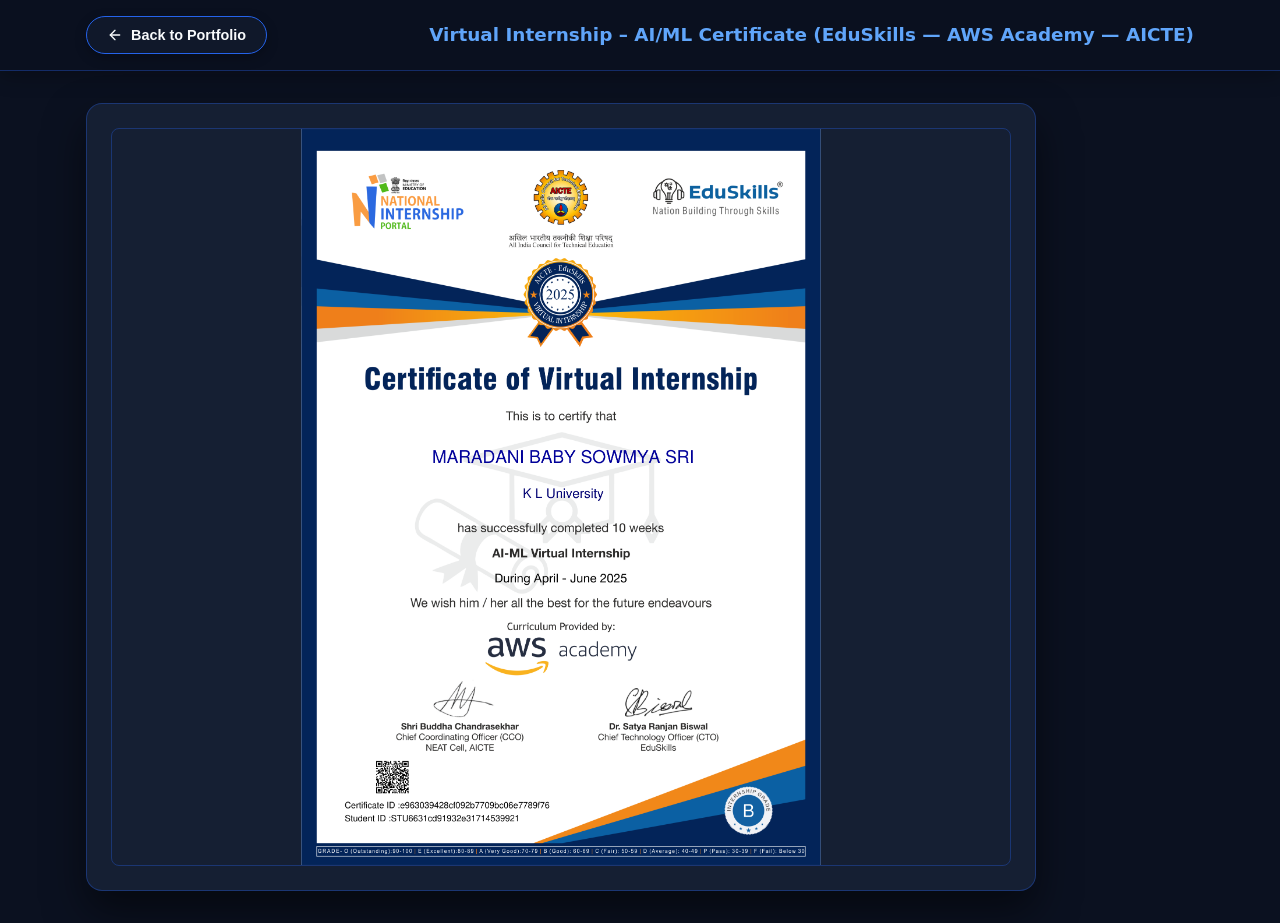
<file: certificate-viewer.html>
<!DOCTYPE html>
<html lang="en">

<head>
    <meta charset="UTF-8">
    <meta name="viewport" content="width=device-width, initial-scale=1.0">
    <title>Certificate Viewer | Maradani Baby Sowmya Sri</title>
    <link rel="stylesheet" href="css/style.css">
    <style>
        body {
            background-color: var(--bg-main, #0B1120);
            min-height: 100vh;
            display: flex;
            flex-direction: column;
            color: var(--text-main, #F8FAFC);
        }

        .viewer-header {
            background-color: rgba(11, 17, 32, 0.95);
            backdrop-filter: blur(16px);
            border-bottom: 1px solid var(--border-color, rgba(37, 99, 235, 0.35));
            padding: 1rem 0;
            position: sticky;
            top: 0;
            z-index: 100;
            box-shadow: 0 4px 20px rgba(0, 0, 0, 0.3);
        }

        .viewer-header-container {
            display: flex;
            align-items: center;
            justify-content: space-between;
            gap: 1rem;
            flex-wrap: wrap;
        }

        .viewer-back-btn {
            display: inline-flex;
            align-items: center;
            gap: 0.5rem;
            font-size: 0.9rem;
            font-weight: 600;
        }

        .viewer-title {
            font-size: 1.15rem;
            color: var(--heading-blue, #60A5FA);
            font-weight: 700;
            margin: 0;
            line-height: 1.3;
        }

        .viewer-main {
            flex: 1;
            padding: 2rem 0;
            display: flex;
            align-items: center;
            justify-content: center;
        }

        .viewer-card {
            background-color: var(--card-bg, #151F33);
            border: 1px solid var(--border-color, rgba(37, 99, 235, 0.35));
            border-radius: var(--border-radius, 16px);
            padding: 1.5rem;
            box-shadow: 0 20px 40px rgba(0, 0, 0, 0.5);
            max-width: 950px;
            width: 100%;
            display: flex;
            flex-direction: column;
            align-items: center;
        }

        .viewer-img {
            width: 100%;
            height: auto;
            max-height: 82vh;
            object-fit: contain;
            border-radius: 8px;
            border: 1px solid var(--border-color, rgba(37, 99, 235, 0.35));
            display: block;
        }

        @media (max-width: 640px) {
            .viewer-header-container {
                flex-direction: column;
                align-items: flex-start;
                gap: 0.75rem;
            }

            .viewer-title {
                font-size: 1rem;
            }

            .viewer-card {
                padding: 0.75rem;
            }
        }
    </style>
</head>

<body>

    <header class="viewer-header">
        <div class="container viewer-header-container">
            <button id="backBtn" class="btn btn-outline btn-sm viewer-back-btn" aria-label="Return to portfolio">
                <svg width="16" height="16" viewBox="0 0 24 24" fill="none" stroke="currentColor" stroke-width="2"
                    stroke-linecap="round" stroke-linejoin="round">
                    <line x1="19" y1="12" x2="5" y2="12"></line>
                    <polyline points="12 19 5 12 12 5"></polyline>
                </svg>
                Back to Portfolio
            </button>
            <h1 id="certTitle" class="viewer-title">Certificate Viewer</h1>
        </div>
    </header>

    <main class="viewer-main">
        <div class="container text-center">
            <div class="viewer-card">
                <img id="certImg" src="" alt="Certificate Display" class="viewer-img">
            </div>
        </div>
    </main>

    <script>
        document.addEventListener('DOMContentLoaded', () => {
            const params = new URLSearchParams(window.location.search);
            const certKey = params.get('cert');

            const certData = {
                'eduskills': {
                    title: 'Virtual Internship – AI/ML Certificate (EduSkills — AWS Academy — AICTE)',
                    image: 'assets/certificates/eduskills-ai-ml-certificate.png',
                    alt: 'EduSkills AWS Academy Virtual Internship AI/ML Certificate for Maradani Baby Sowmya Sri',
                    sectionHash: '#experience'
                },
                'linguaskill': {
                    title: 'Linguaskill General – English Language Assessment (Cambridge English)',
                    image: 'assets/certificates/linguaskill-certificate.png',
                    alt: 'Linguaskill General English language test report showing an overall CEFR level of B2',
                    sectionHash: '#certifications'
                }
            };

            const cert = certData[certKey] || certData['eduskills'];

            document.title = `${cert.title} | Maradani Baby Sowmya Sri`;
            document.getElementById('certTitle').textContent = cert.title;

            const certImg = document.getElementById('certImg');
            certImg.src = cert.image;
            certImg.alt = cert.alt;

            const backBtn = document.getElementById('backBtn');
            backBtn.addEventListener('click', () => {
                if (window.opener && !window.opener.closed) {
                    try {
                        window.opener.focus();
                        window.close();
                        return;
                    } catch (e) {
                        // Fallback navigation if opener focus is restricted by browser
                    }
                }
                window.location.href = `index.html${cert.sectionHash}`;
            });
        });
    </script>
</body>

</html>
</file>
<file: css/style.css>
/* ==========================================================================
   STYLE.CSS - Dark Navy & Blue Portfolio Stylesheet
   Maradani Baby Sowmya Sri | Aspiring Software Developer
   ========================================================================== */

/* --------------------------------------------------------------------------
   1. DESIGN TOKENS (CSS VARIABLES - EXACT PALETTE SPECIFICATION)
   -------------------------------------------------------------------------- */
:root {
    /* Required Theme Color Palette */
    --bg-main: #0B1120;
    --card-bg: #151F33;
    --blue-border: #2563EB;
    --heading-blue: #60A5FA;
    --btn-blue: #2563EB;
    --btn-hover-blue: #3B82F6;
    --text-main: #F8FAFC;
    --text-secondary: #CBD5E1;
    --accent-glow: rgba(59, 130, 246, 0.25);

    /* Additional Functional Tokens */
    --royal-blue: #2563EB;
    --teal-accent: #2DD4BF;
    --warm-amber: #FBBF24;
    --border-color: rgba(37, 99, 235, 0.35);

    /* Typography */
    --font-family: system-ui, -apple-system, BlinkMacSystemFont, 'Segoe UI', Roboto, Oxygen, Ubuntu, Cantarell, sans-serif;
    
    /* Layout Tokens */
    --container-max-width: 1140px;
    --border-radius-sm: 8px;
    --border-radius: 16px;
    --border-radius-lg: 24px;
    --transition-speed: 0.25s;

    /* Elevation & Shadows */
    --shadow-sm: 0 4px 12px rgba(0, 0, 0, 0.25);
    --shadow-md: 0 8px 24px rgba(0, 0, 0, 0.35);
    --shadow-lg: 0 16px 36px rgba(0, 0, 0, 0.5), 0 0 25px rgba(59, 130, 246, 0.25);
}

/* --------------------------------------------------------------------------
   2. RESET & BASE STYLES
   -------------------------------------------------------------------------- */
* {
    margin: 0;
    padding: 0;
    box-sizing: border-box;
}

html {
    scroll-behavior: smooth;
    font-size: 16px;
    background-color: var(--bg-main);
}

body {
    font-family: var(--font-family);
    color: var(--text-main);
    background-color: var(--bg-main);
    line-height: 1.65;
    overflow-x: hidden;
}

/* MANDATORY REQUIREMENT: Every single section uses the exact same background color #0B1120 */
.section,
.hero-section,
.about-section,
.skills-section,
.projects-section,
.education-section,
.experience-section,
.certifications-section,
.achievements-section,
.resume-section,
.hobbies-section,
.contact-section {
    background-color: var(--bg-main) !important;
    background-image: none !important;
    padding: 5.5rem 0;
    scroll-margin-top: 80px;
    position: relative;
}

/* Skip link for accessibility */
.skip-link {
    position: absolute;
    top: -50px;
    left: 10px;
    background: var(--btn-blue);
    color: var(--text-main);
    padding: 10px 18px;
    z-index: 2000;
    border-radius: var(--border-radius-sm);
    font-weight: 600;
    transition: top var(--transition-speed) ease;
}

.skip-link:focus {
    top: 10px;
    outline: 2px solid var(--btn-hover-blue);
}

a {
    color: var(--heading-blue);
    text-decoration: none;
    transition: color var(--transition-speed) ease;
}

a:hover {
    color: var(--btn-hover-blue);
}

ul {
    list-style: none;
}

/* Focus visible styles */
a:focus-visible,
button:focus-visible,
input:focus-visible,
textarea:focus-visible {
    outline: 2px solid var(--btn-hover-blue);
    outline-offset: 3px;
}

/* Text Gradients & Highlights */
.gradient-text {
    color: var(--heading-blue);
    display: inline-block;
}

.highlight-text {
    color: var(--heading-blue);
    font-weight: 600;
}

/* --------------------------------------------------------------------------
   3. UTILITY CLASSES & LAYOUT CONTAINERS
   -------------------------------------------------------------------------- */
.container {
    width: 90%;
    max-width: var(--container-max-width);
    margin: 0 auto;
    padding: 0 1rem;
}

.text-center {
    text-align: center;
}

/* Section Titles */
.section-title {
    font-size: clamp(1.8rem, 3.5vw, 2.4rem);
    font-weight: 800;
    text-align: center;
    margin-bottom: 2.75rem;
    color: var(--heading-blue);
    position: relative;
    letter-spacing: -0.5px;
}

.section-title::after {
    content: '';
    display: block;
    width: 70px;
    height: 4px;
    background-color: var(--btn-blue);
    margin: 0.65rem auto 0;
    border-radius: 4px;
}

/* Button Component */
.btn {
    display: inline-flex;
    align-items: center;
    justify-content: center;
    gap: 0.55rem;
    padding: 0.8rem 1.75rem;
    font-size: 0.95rem;
    font-weight: 600;
    border-radius: 50px;
    cursor: pointer;
    text-align: center;
    min-height: 48px;
    border: none;
    transition: transform var(--transition-speed) ease,
                box-shadow var(--transition-speed) ease,
                background-color var(--transition-speed) ease,
                border-color var(--transition-speed) ease,
                color var(--transition-speed) ease;
}

.btn-sm {
    padding: 0.5rem 1.25rem;
    font-size: 0.875rem;
    min-height: 38px;
    border-radius: 50px;
}

.btn-lg {
    padding: 0.95rem 2.25rem;
    font-size: 1.05rem;
    min-height: 52px;
}

.btn-primary {
    background-color: var(--btn-blue);
    color: var(--text-main) !important;
    border: 1px solid var(--btn-blue);
    box-shadow: 0 4px 14px rgba(37, 99, 235, 0.35);
}

.btn-primary:hover {
    background-color: var(--btn-hover-blue);
    border-color: var(--btn-hover-blue);
    transform: translateY(-2px);
    box-shadow: 0 8px 20px rgba(59, 130, 246, 0.45);
    color: var(--text-main) !important;
}

.btn-outline {
    background-color: rgba(21, 31, 51, 0.6);
    color: var(--text-main);
    border: 1.5px solid var(--blue-border);
    box-shadow: var(--shadow-sm);
    backdrop-filter: blur(8px);
}

.btn-outline:hover {
    background-color: rgba(37, 99, 235, 0.2);
    border-color: var(--btn-hover-blue);
    color: var(--text-main);
    transform: translateY(-2px);
    box-shadow: 0 6px 18px rgba(59, 130, 246, 0.3);
}

/* --------------------------------------------------------------------------
   4. HEADER & NAVIGATION
   -------------------------------------------------------------------------- */
.site-header {
    position: sticky;
    top: 0;
    z-index: 1000;
    background-color: rgba(11, 17, 32, 0.92);
    backdrop-filter: blur(16px);
    -webkit-backdrop-filter: blur(16px);
    border-bottom: 1px solid var(--border-color);
    padding: 0.85rem 0;
    box-shadow: 0 4px 20px rgba(0, 0, 0, 0.3);
}

.header-container {
    display: flex;
    justify-content: space-between;
    align-items: center;
}

.logo {
    font-size: 1.35rem;
    font-weight: 800;
    color: var(--text-main);
    letter-spacing: -0.5px;
    display: flex;
    align-items: center;
    gap: 0.5rem;
}

.logo-name {
    color: var(--heading-blue);
    font-weight: 800;
}

.logo:hover {
    opacity: 0.9;
}

.nav-list {
    display: flex;
    gap: 1.1rem;
}

.nav-link {
    color: var(--text-secondary);
    font-weight: 500;
    font-size: 0.9rem;
    padding: 0.35rem 0.2rem;
    position: relative;
    transition: color var(--transition-speed) ease;
}

.nav-link::after {
    content: '';
    position: absolute;
    bottom: -2px;
    left: 0;
    width: 0%;
    height: 2px;
    background-color: var(--btn-blue);
    border-radius: 2px;
    transition: width var(--transition-speed) cubic-bezier(0.16, 1, 0.3, 1);
}

.nav-link:hover,
.nav-link.active {
    color: var(--text-main);
    font-weight: 600;
}

.nav-link:hover::after,
.nav-link.active::after {
    width: 100%;
}

.header-socials {
    display: flex;
    align-items: center;
    gap: 0.75rem;
}

.header-social-icon {
    color: var(--text-secondary);
    display: inline-flex;
    align-items: center;
    justify-content: center;
    width: 38px;
    height: 38px;
    border-radius: 50%;
    background-color: rgba(255, 255, 255, 0.05);
    border: 1px solid var(--border-color);
    transition: transform var(--transition-speed) ease,
                background-color var(--transition-speed) ease,
                border-color var(--transition-speed) ease,
                color var(--transition-speed) ease,
                box-shadow var(--transition-speed) ease;
}

.header-social-icon:hover {
    color: var(--text-main);
    background-color: var(--btn-blue);
    border-color: var(--btn-blue);
    transform: translateY(-2px);
    box-shadow: 0 4px 12px rgba(59, 130, 246, 0.4);
}

/* Mobile Nav Toggle Button */
.nav-toggle {
    display: none;
    background: none;
    border: none;
    cursor: pointer;
    padding: 0.5rem;
    min-height: 44px;
    min-width: 44px;
    align-items: center;
    justify-content: center;
}

.hamburger,
.hamburger::before,
.hamburger::after {
    display: block;
    width: 24px;
    height: 3px;
    background-color: var(--text-main);
    border-radius: 2px;
    transition: transform var(--transition-speed) ease, background-color var(--transition-speed) ease;
}

.hamburger::before,
.hamburger::after {
    content: '';
    position: relative;
}

.hamburger::before {
    top: -8px;
}

.hamburger::after {
    top: 5px;
}

/* Mobile Drawer Styling */
@media (max-width: 992px) {
    .nav-toggle {
        display: flex;
    }

    .header-socials {
        display: none;
    }

    .nav-menu {
        display: none;
        position: absolute;
        top: 100%;
        left: 0;
        width: 100%;
        background-color: rgba(11, 17, 32, 0.96);
        backdrop-filter: blur(16px);
        -webkit-backdrop-filter: blur(16px);
        border-bottom: 1px solid var(--border-color);
        padding: 1.5rem 0;
        box-shadow: 0 12px 30px rgba(0, 0, 0, 0.5);
    }

    .nav-menu.active {
        display: block;
        animation: fadeInDown 0.3s ease forwards;
    }

    .nav-list {
        flex-direction: column;
        align-items: center;
        gap: 1.1rem;
    }

    .nav-link {
        font-size: 1.05rem;
        padding: 0.5rem 1.25rem;
    }
}

@keyframes fadeInDown {
    from {
        opacity: 0;
        transform: translateY(-10px);
    }
    to {
        opacity: 1;
        transform: translateY(0);
    }
}

/* --------------------------------------------------------------------------
   5. HERO SECTION
   -------------------------------------------------------------------------- */
.hero-section {
    background-color: var(--bg-main) !important;
    padding: 6.5rem 0 5.5rem;
    overflow: hidden;
}

.hero-container {
    position: relative;
    z-index: 1;
    display: flex;
    align-items: center;
    justify-content: space-between;
    gap: 3.5rem;
}

.hero-image-wrapper {
    flex-shrink: 0;
    display: flex;
    justify-content: center;
    align-items: center;
    position: relative;
}

.hero-profile-img {
    width: 280px;
    height: 280px;
    object-fit: cover;
    border-radius: 50%;
    border: 4px solid var(--blue-border);
    box-shadow: 0 0 30px var(--accent-glow), 0 12px 28px rgba(0, 0, 0, 0.4);
    transition: transform var(--transition-speed) ease,
                box-shadow var(--transition-speed) ease,
                border-color var(--transition-speed) ease;
}

.hero-profile-img:hover {
    transform: translateY(-4px) scale(1.03);
    border-color: var(--btn-hover-blue);
    box-shadow: 0 0 40px rgba(59, 130, 246, 0.45), 0 16px 36px rgba(0, 0, 0, 0.5);
}

.hero-content {
    flex: 1;
}

.hero-subtitle {
    font-size: 1.15rem;
    color: var(--teal-accent);
    font-weight: 600;
    margin-bottom: 0.5rem;
    letter-spacing: 0.5px;
}

.hero-title {
    font-size: clamp(2.2rem, 5vw, 3.4rem);
    font-weight: 800;
    color: var(--text-main);
    margin-bottom: 0.75rem;
    line-height: 1.2;
    letter-spacing: -0.5px;
}

.hero-tagline {
    font-size: clamp(1.15rem, 2.5vw, 1.35rem);
    color: var(--text-secondary);
    font-weight: 600;
    margin-bottom: 1.5rem;
}

.hero-description {
    max-width: 680px;
    margin: 0 0 2.25rem;
    color: var(--text-secondary);
    font-size: 1.05rem;
    line-height: 1.7;
}

.hero-buttons {
    display: flex;
    gap: 1.1rem;
    flex-wrap: wrap;
}

/* --------------------------------------------------------------------------
   6. ABOUT ME SECTION
   -------------------------------------------------------------------------- */
.about-content {
    max-width: 920px;
    margin: 0 auto;
}

.about-text {
    font-size: 1.05rem;
    color: var(--text-secondary);
    margin-bottom: 1.35rem;
    line-height: 1.75;
    text-align: center;
}

.about-grid {
    display: grid;
    grid-template-columns: repeat(auto-fit, minmax(210px, 1fr));
    gap: 1.35rem;
    margin-top: 2.25rem;
}

.about-card {
    background-color: var(--card-bg);
    border: 1px solid var(--border-color);
    border-left: 4px solid var(--blue-border);
    padding: 1.6rem 1.4rem;
    border-radius: var(--border-radius);
    box-shadow: var(--shadow-md);
    transition: transform var(--transition-speed) ease,
                box-shadow var(--transition-speed) ease,
                border-color var(--transition-speed) ease;
    display: flex;
    flex-direction: column;
    justify-content: flex-start;
}

.about-card:nth-child(2) {
    border-left-color: var(--teal-accent);
}

.about-card:nth-child(3) {
    border-left-color: var(--btn-hover-blue);
}

.about-card:nth-child(4) {
    border-left-color: var(--warm-amber);
}

.about-card:hover {
    transform: translateY(-4px);
    box-shadow: var(--shadow-lg);
    border-color: var(--btn-hover-blue);
}

.about-card h3 {
    font-size: 0.85rem;
    color: var(--heading-blue);
    margin-bottom: 0.5rem;
    text-transform: uppercase;
    letter-spacing: 0.6px;
    font-weight: 800;
}

.about-card p {
    font-size: 0.95rem;
    color: var(--text-main);
    font-weight: 500;
    line-height: 1.5;
}

/* --------------------------------------------------------------------------
   7. SKILLS SECTION
   -------------------------------------------------------------------------- */
.skills-grid {
    display: grid;
    grid-template-columns: repeat(auto-fit, minmax(250px, 1fr));
    gap: 1.6rem;
}

.skills-card {
    background-color: var(--card-bg);
    border: 1px solid var(--border-color);
    border-radius: var(--border-radius);
    padding: 1.75rem;
    box-shadow: var(--shadow-md);
    transition: transform var(--transition-speed) ease,
                box-shadow var(--transition-speed) ease,
                border-color var(--transition-speed) ease;
}

.skills-card:hover {
    transform: translateY(-4px);
    box-shadow: var(--shadow-lg);
    border-color: var(--btn-hover-blue);
}

.full-width-card {
    grid-column: 1 / -1;
}

.skills-card-header {
    display: flex;
    align-items: center;
    gap: 0.75rem;
    margin-bottom: 1.35rem;
    border-bottom: 1px solid var(--border-color);
    padding-bottom: 0.75rem;
}

.skill-icon {
    font-size: 1.4rem;
}

.skills-card h3 {
    font-size: 1.1rem;
    color: var(--text-main);
    font-weight: 700;
}

.skills-chips {
    display: flex;
    flex-wrap: wrap;
    gap: 0.6rem;
}

.chip {
    background-color: rgba(37, 99, 235, 0.12);
    color: var(--heading-blue);
    border: 1px solid rgba(37, 99, 235, 0.35);
    padding: 0.45rem 1rem;
    border-radius: 20px;
    font-size: 0.875rem;
    font-weight: 500;
    transition: transform var(--transition-speed) ease,
                background-color var(--transition-speed) ease,
                color var(--transition-speed) ease,
                border-color var(--transition-speed) ease,
                box-shadow var(--transition-speed) ease;
}

.chip:hover {
    background-color: var(--btn-blue);
    color: var(--text-main);
    border-color: var(--btn-blue);
    transform: translateY(-2px);
    box-shadow: 0 4px 12px rgba(59, 130, 246, 0.4);
}

.chip-highlight {
    background-color: rgba(37, 99, 235, 0.25);
    color: var(--text-main);
    border-color: var(--blue-border);
    font-weight: 600;
}

/* --------------------------------------------------------------------------
   8. PROJECTS SECTION
   -------------------------------------------------------------------------- */
.projects-grid {
    display: grid;
    grid-template-columns: repeat(auto-fit, minmax(320px, 1fr));
    gap: 2.25rem;
}

.project-card {
    background-color: var(--card-bg);
    border: 1px solid var(--border-color);
    border-radius: var(--border-radius);
    padding: 2rem;
    box-shadow: var(--shadow-md);
    display: flex;
    flex-direction: column;
    justify-content: space-between;
    transition: transform var(--transition-speed) ease,
                box-shadow var(--transition-speed) ease,
                border-color var(--transition-speed) ease;
    position: relative;
    overflow: hidden;
}

.project-card::before {
    content: '';
    position: absolute;
    top: 0;
    left: 0;
    right: 0;
    height: 4px;
    background-color: var(--blue-border);
    opacity: 0.85;
    transition: opacity var(--transition-speed) ease;
}

.project-card:hover {
    transform: translateY(-4px);
    box-shadow: var(--shadow-lg);
    border-color: var(--btn-hover-blue);
}

.project-badge {
    display: inline-block;
    font-size: 0.75rem;
    font-weight: 700;
    color: var(--teal-accent);
    background: rgba(45, 212, 191, 0.15);
    border: 1px solid rgba(45, 212, 191, 0.4);
    padding: 0.25rem 0.75rem;
    border-radius: 6px;
    margin-bottom: 0.75rem;
    text-transform: uppercase;
    letter-spacing: 0.5px;
}

.project-title {
    font-size: 1.25rem;
    color: var(--text-main);
    margin-bottom: 1.25rem;
    line-height: 1.35;
    font-weight: 700;
}

.project-section-block {
    margin-bottom: 1.1rem;
}

.project-block-label {
    font-size: 0.875rem;
    font-weight: 700;
    color: var(--heading-blue);
    margin-bottom: 0.25rem;
}

.project-description {
    color: var(--text-secondary);
    font-size: 0.935rem;
    line-height: 1.6;
}

.project-tags {
    display: flex;
    flex-wrap: wrap;
    gap: 0.55rem;
    margin-top: 1.5rem;
    padding-top: 1.1rem;
    border-top: 1px solid var(--border-color);
}

.tag {
    background-color: rgba(255, 255, 255, 0.05);
    border: 1px solid var(--border-color);
    color: var(--text-secondary);
    padding: 0.3rem 0.75rem;
    font-size: 0.8rem;
    border-radius: 6px;
    font-weight: 600;
    transition: background-color var(--transition-speed) ease, color var(--transition-speed) ease;
}

.tag:hover {
    background-color: var(--btn-blue);
    color: var(--text-main);
    border-color: var(--btn-blue);
}

/* --------------------------------------------------------------------------
   9. EDUCATION SECTION
   -------------------------------------------------------------------------- */
.timeline {
    display: flex;
    flex-direction: column;
    gap: 1.6rem;
    max-width: 820px;
    margin: 0 auto;
}

.timeline-item {
    display: flex;
    gap: 1.5rem;
    background-color: var(--card-bg);
    border: 1px solid var(--border-color);
    border-radius: var(--border-radius);
    padding: 1.75rem;
    box-shadow: var(--shadow-md);
    transition: transform var(--transition-speed) ease,
                box-shadow var(--transition-speed) ease,
                border-color var(--transition-speed) ease;
}

.timeline-item:hover {
    transform: translateY(-4px);
    box-shadow: var(--shadow-lg);
    border-color: var(--btn-hover-blue);
}

.timeline-badge {
    font-size: 1.8rem;
    line-height: 1;
    background: rgba(37, 99, 235, 0.15);
    border: 1px solid rgba(37, 99, 235, 0.3);
    width: 52px;
    height: 52px;
    border-radius: 50%;
    display: flex;
    align-items: center;
    justify-content: center;
    flex-shrink: 0;
}

.timeline-content {
    flex: 1;
}

.timeline-date {
    font-size: 0.85rem;
    font-weight: 700;
    color: var(--heading-blue);
    display: inline-block;
    margin-bottom: 0.35rem;
}

.timeline-title {
    font-size: 1.2rem;
    color: var(--text-main);
    margin-bottom: 0.3rem;
    font-weight: 700;
}

.timeline-subtitle {
    color: var(--text-secondary);
    font-size: 0.95rem;
    font-weight: 500;
    margin-bottom: 0.45rem;
}

.timeline-detail {
    font-size: 0.925rem;
    color: var(--text-main);
}

/* --------------------------------------------------------------------------
   10. INTERNSHIP / EXPERIENCE SECTION
   -------------------------------------------------------------------------- */
.experience-card {
    max-width: 820px;
    margin: 0 auto;
    background-color: var(--card-bg);
    border: 1px solid var(--border-color);
    border-left: 5px solid var(--blue-border);
    border-radius: var(--border-radius);
    padding: 2.25rem;
    box-shadow: var(--shadow-md);
    transition: transform var(--transition-speed) ease,
                box-shadow var(--transition-speed) ease,
                border-color var(--transition-speed) ease;
}

.experience-card:hover {
    transform: translateY(-4px);
    box-shadow: var(--shadow-lg);
    border-color: var(--btn-hover-blue);
}

.experience-badge {
    display: inline-block;
    font-size: 0.75rem;
    font-weight: 700;
    color: var(--teal-accent);
    background: rgba(45, 212, 191, 0.15);
    border: 1px solid rgba(45, 212, 191, 0.4);
    padding: 0.25rem 0.75rem;
    border-radius: 6px;
    margin-bottom: 0.6rem;
    text-transform: uppercase;
}

.experience-title {
    font-size: 1.35rem;
    color: var(--text-main);
    margin-bottom: 0.3rem;
    font-weight: 700;
}

.experience-org {
    font-size: 1.05rem;
    color: var(--heading-blue);
    font-weight: 600;
    margin-bottom: 1.35rem;
}

.experience-details li {
    position: relative;
    padding-left: 1.5rem;
    margin-bottom: 0.65rem;
    color: var(--text-secondary);
    font-size: 0.975rem;
    line-height: 1.65;
}

.experience-details li::before {
    content: "▹";
    color: var(--teal-accent);
    position: absolute;
    left: 0;
    font-weight: bold;
    font-size: 1.1rem;
}

.internship-cert-block {
    margin-top: 1.75rem;
    padding: 1.5rem;
    background-color: rgba(255, 255, 255, 0.03);
    border: 1px solid var(--border-color);
    border-radius: var(--border-radius);
    display: flex;
    flex-direction: column;
    gap: 1.1rem;
}

.cert-meta-info {
    display: flex;
    flex-direction: column;
    gap: 0.25rem;
}

.cert-meta-badge {
    display: inline-block;
    font-size: 0.7rem;
    font-weight: 700;
    color: var(--warm-amber);
    background: rgba(251, 191, 36, 0.15);
    border: 1px solid rgba(251, 191, 36, 0.4);
    padding: 0.2rem 0.6rem;
    border-radius: 4px;
    width: fit-content;
    text-transform: uppercase;
    letter-spacing: 0.5px;
    margin-bottom: 0.3rem;
}

.cert-meta-text {
    font-size: 0.9rem;
    color: var(--text-secondary);
}

/* --------------------------------------------------------------------------
   11. CERTIFICATIONS SECTION
   -------------------------------------------------------------------------- */
.certifications-grid {
    display: grid;
    grid-template-columns: repeat(auto-fit, minmax(290px, 1fr));
    gap: 2rem;
}

.cert-card {
    background-color: var(--card-bg);
    border: 1px solid var(--border-color);
    border-radius: var(--border-radius);
    padding: 1.85rem;
    box-shadow: var(--shadow-md);
    display: flex;
    flex-direction: column;
    justify-content: space-between;
    gap: 1.35rem;
    transition: transform var(--transition-speed) ease,
                box-shadow var(--transition-speed) ease,
                border-color var(--transition-speed) ease;
}

.cert-card:hover {
    transform: translateY(-4px);
    box-shadow: var(--shadow-lg);
    border-color: var(--btn-hover-blue);
}

.cert-card-detailed {
    grid-column: 1 / -1;
}

.cert-card-header {
    display: flex;
    align-items: flex-start;
    gap: 1rem;
}

.cert-badge-icon {
    font-size: 2.2rem;
    line-height: 1;
}

.cert-title {
    font-size: 1.15rem;
    color: var(--text-main);
    margin-bottom: 0.3rem;
    line-height: 1.35;
    font-weight: 700;
}

.cert-platform {
    font-size: 0.935rem;
    color: var(--text-secondary);
    font-weight: 500;
}

.cert-date {
    display: inline-block;
    font-size: 0.825rem;
    color: var(--heading-blue);
    font-weight: 600;
    margin-top: 0.25rem;
}

.cert-actions {
    display: flex;
    gap: 0.75rem;
}

.cert-details-block {
    background-color: rgba(255, 255, 255, 0.03);
    border: 1px solid var(--border-color);
    border-radius: 12px;
    padding: 1.15rem;
    display: flex;
    flex-direction: column;
    gap: 0.85rem;
}

.cefr-overall-badge {
    display: flex;
    align-items: center;
    gap: 0.75rem;
    background: rgba(37, 99, 235, 0.15);
    border: 1px solid rgba(37, 99, 235, 0.35);
    color: var(--text-main);
    padding: 0.55rem 0.95rem;
    border-radius: 8px;
    font-size: 0.925rem;
    font-weight: 600;
    width: fit-content;
}

.score-divider {
    color: rgba(37, 99, 235, 0.4);
}

.skill-scores-grid {
    display: grid;
    grid-template-columns: repeat(auto-fit, minmax(180px, 1fr));
    gap: 0.55rem 1.35rem;
}

.skill-score-item {
    display: flex;
    justify-content: space-between;
    font-size: 0.875rem;
    padding: 0.35rem 0;
    border-bottom: 1px solid var(--border-color);
}

.skill-name {
    color: var(--text-secondary);
    font-weight: 500;
}

.skill-value {
    color: var(--text-main);
    font-weight: 700;
}

/* Certificate Image Container & Zoom Effect */
.cert-image-container {
    margin-top: 1rem;
    border-radius: var(--border-radius);
    overflow: hidden;
    border: 1px solid var(--border-color);
    background-color: rgba(255, 255, 255, 0.03);
    padding: 0.75rem;
    box-shadow: var(--shadow-sm);
    transition: transform var(--transition-speed) ease,
                border-color var(--transition-speed) ease,
                box-shadow var(--transition-speed) ease;
}

.cert-image-container:hover {
    transform: translateY(-4px);
    border-color: var(--btn-hover-blue);
    box-shadow: var(--shadow-lg);
}

.cert-image-link {
    display: flex;
    flex-direction: column;
    align-items: center;
    cursor: pointer;
    border-radius: 8px;
    text-decoration: none;
}

.cert-preview-img {
    width: 100%;
    height: auto;
    max-height: 480px;
    object-fit: contain;
    object-position: top center;
    display: block;
    border-radius: 8px;
    border: 1px solid var(--border-color);
    transition: transform var(--transition-speed) ease,
                border-color var(--transition-speed) ease;
}

.cert-image-link:hover .cert-preview-img {
    transform: scale(1.02);
    border-color: var(--btn-hover-blue);
}

.cert-enlarge-text {
    display: inline-flex;
    align-items: center;
    gap: 0.4rem;
    font-size: 0.85rem;
    font-weight: 600;
    color: var(--text-main);
    margin-top: 0.65rem;
    padding: 0.35rem 0.9rem;
    border-radius: 6px;
    background-color: var(--btn-blue);
    box-shadow: 0 4px 12px rgba(37, 99, 235, 0.35);
    transition: transform var(--transition-speed) ease, background-color var(--transition-speed) ease, box-shadow var(--transition-speed) ease;
}

.cert-image-link:hover .cert-enlarge-text {
    background-color: var(--btn-hover-blue);
    transform: translateY(-2px);
    box-shadow: 0 6px 16px rgba(59, 130, 246, 0.45);
}

/* --------------------------------------------------------------------------
   12. ACHIEVEMENTS SECTION
   -------------------------------------------------------------------------- */
.achievements-grid {
    display: grid;
    grid-template-columns: repeat(auto-fit, minmax(250px, 1fr));
    gap: 1.6rem;
}

.achievement-card {
    background-color: var(--card-bg);
    border: 1px solid var(--border-color);
    border-radius: var(--border-radius);
    padding: 1.6rem;
    display: flex;
    gap: 1.1rem;
    box-shadow: var(--shadow-md);
    transition: transform var(--transition-speed) ease,
                box-shadow var(--transition-speed) ease,
                border-color var(--transition-speed) ease;
}

.achievement-card:hover {
    transform: translateY(-4px);
    box-shadow: var(--shadow-lg);
    border-color: var(--btn-hover-blue);
}

.achieve-icon {
    font-size: 1.8rem;
    line-height: 1;
    background: rgba(37, 99, 235, 0.15);
    border: 1px solid rgba(37, 99, 235, 0.3);
    width: 48px;
    height: 48px;
    border-radius: 50%;
    display: flex;
    align-items: center;
    justify-content: center;
    flex-shrink: 0;
}

.achieve-content h3 {
    font-size: 1.05rem;
    color: var(--text-main);
    margin-bottom: 0.45rem;
    font-weight: 700;
}

.achieve-content p {
    font-size: 0.925rem;
    color: var(--text-secondary);
    line-height: 1.55;
}

/* --------------------------------------------------------------------------
   13. RESUME SECTION
   -------------------------------------------------------------------------- */
.resume-intro {
    max-width: 650px;
    margin: 0 auto 2.25rem;
    color: var(--text-secondary);
    font-size: 1.05rem;
    line-height: 1.7;
}

.resume-buttons {
    display: flex;
    gap: 1.2rem;
    justify-content: center;
    flex-wrap: wrap;
}

/* --------------------------------------------------------------------------
   14. CONTACT SECTION
   -------------------------------------------------------------------------- */
.contact-grid {
    display: grid;
    grid-template-columns: repeat(auto-fit, minmax(320px, 1fr));
    gap: 2.75rem;
}

.contact-info h3 {
    font-size: 1.45rem;
    margin-bottom: 0.75rem;
    color: var(--text-main);
    font-weight: 700;
}

.contact-info > p {
    color: var(--text-secondary);
    margin-bottom: 1.75rem;
    font-size: 1rem;
}

.contact-item {
    display: flex;
    align-items: center;
    gap: 1.1rem;
    margin-bottom: 1.35rem;
}

.contact-icon {
    font-size: 1.4rem;
    background: rgba(37, 99, 235, 0.15);
    border: 1px solid rgba(37, 99, 235, 0.3);
    width: 50px;
    height: 50px;
    display: flex;
    align-items: center;
    justify-content: center;
    border-radius: 50%;
    flex-shrink: 0;
}

.contact-item strong {
    display: block;
    font-size: 0.85rem;
    color: var(--text-secondary);
    text-transform: uppercase;
    letter-spacing: 0.5px;
}

.contact-item p {
    font-size: 0.975rem;
    font-weight: 600;
}

.social-links-block {
    margin-top: 2rem;
    padding-top: 1.5rem;
    border-top: 1px solid var(--border-color);
}

.social-links-block strong {
    display: block;
    font-size: 0.85rem;
    color: var(--text-secondary);
    text-transform: uppercase;
    letter-spacing: 0.5px;
    margin-bottom: 0.85rem;
}

.social-links {
    display: flex;
    gap: 0.85rem;
    flex-wrap: wrap;
}

.social-btn {
    display: inline-flex;
    align-items: center;
    gap: 0.5rem;
    padding: 0.65rem 1.35rem;
    background-color: rgba(255, 255, 255, 0.05);
    border: 1.5px solid var(--border-color);
    color: var(--text-main);
    border-radius: 50px;
    font-weight: 600;
    font-size: 0.9rem;
    box-shadow: var(--shadow-sm);
    transition: transform var(--transition-speed) ease,
                background-color var(--transition-speed) ease,
                border-color var(--transition-speed) ease,
                color var(--transition-speed) ease,
                box-shadow var(--transition-speed) ease;
}

.social-btn:hover {
    background-color: var(--btn-blue);
    color: var(--text-main);
    border-color: var(--btn-blue);
    transform: translateY(-2px);
    box-shadow: 0 6px 16px rgba(59, 130, 246, 0.35);
}

/* Contact Form Styling */
.contact-form-wrapper {
    display: flex;
    flex-direction: column;
    gap: 1rem;
}

.contact-form {
    display: flex;
    flex-direction: column;
    gap: 1.25rem;
    background-color: var(--card-bg);
    border: 1px solid var(--border-color);
    padding: 2.25rem;
    border-radius: var(--border-radius);
    box-shadow: var(--shadow-md);
}

.form-group {
    display: flex;
    flex-direction: column;
    gap: 0.45rem;
}

.form-group label {
    font-size: 0.9rem;
    font-weight: 600;
    color: var(--text-main);
}

.required {
    color: #EF4444;
}

.form-group input,
.form-group textarea {
    padding: 0.8rem 1.1rem;
    border: 1px solid var(--border-color);
    border-radius: 10px;
    font-family: inherit;
    font-size: 0.95rem;
    background-color: rgba(255, 255, 255, 0.05);
    color: var(--text-main);
    transition: border-color var(--transition-speed) ease,
                box-shadow var(--transition-speed) ease,
                background-color var(--transition-speed) ease;
}

.form-group input::placeholder,
.form-group textarea::placeholder {
    color: #94A3B8;
}

.form-group input:focus,
.form-group textarea:focus {
    outline: none;
    border-color: var(--btn-hover-blue);
    background-color: rgba(255, 255, 255, 0.08);
    box-shadow: 0 0 0 4px rgba(59, 130, 246, 0.25);
}

.form-note {
    font-size: 0.825rem;
    color: var(--text-secondary);
    line-height: 1.45;
    margin-top: 0.25rem;
}

.form-feedback {
    display: none;
    padding: 0.9rem 1.25rem;
    border-radius: 10px;
    font-size: 0.9rem;
    font-weight: 500;
    line-height: 1.5;
}

.form-feedback.success {
    display: block;
    background-color: rgba(22, 101, 52, 0.35);
    color: #86EFAC;
    border: 1px solid rgba(134, 239, 172, 0.4);
}

.form-feedback.error {
    display: block;
    background-color: rgba(153, 27, 27, 0.35);
    color: #FCA5A5;
    border: 1px solid rgba(252, 165, 165, 0.4);
}

/* --------------------------------------------------------------------------
   15. FOOTER
   -------------------------------------------------------------------------- */
.site-footer {
    background-color: var(--bg-main) !important;
    color: var(--text-secondary);
    padding: 2.75rem 0;
    font-size: 0.9rem;
    border-top: 2px solid var(--blue-border);
}

.site-footer p {
    color: var(--text-main);
    font-weight: 500;
}

.footer-subtext {
    font-size: 0.825rem;
    margin-top: 0.45rem;
    color: var(--text-secondary) !important;
}

/* --------------------------------------------------------------------------
   16. SCROLL REVEAL ANIMATIONS
   -------------------------------------------------------------------------- */
.reveal-on-scroll {
    opacity: 0;
    transform: translateY(20px);
    transition: opacity 0.5s cubic-bezier(0.16, 1, 0.3, 1),
                transform 0.5s cubic-bezier(0.16, 1, 0.3, 1);
}

.reveal-on-scroll.animate-in {
    opacity: 1;
    transform: translateY(0);
}

/* --------------------------------------------------------------------------
   17. RESPONSIVE DESIGN & ACCESSIBILITY
   -------------------------------------------------------------------------- */
@media (prefers-reduced-motion: reduce) {
    *,
    ::before,
    ::after {
        animation-duration: 0.01ms !important;
        animation-iteration-count: 1 !important;
        transition-duration: 0.01ms !important;
        scroll-behavior: auto !important;
    }

    .reveal-on-scroll {
        opacity: 1 !important;
        transform: none !important;
        transition: none !important;
    }
}

@media (max-width: 992px) {
    .hero-container {
        flex-direction: column;
        text-align: center;
        gap: 2.25rem;
    }

    .hero-description {
        margin-left: auto;
        margin-right: auto;
    }

    .hero-buttons {
        justify-content: center;
    }

    .hero-profile-img {
        width: 230px;
        height: 230px;
    }
}

@media (max-width: 768px) {
    .section {
        padding: 4.25rem 0;
    }

    .timeline-item {
        flex-direction: column;
        gap: 0.75rem;
    }

    .cert-actions {
        flex-direction: column;
    }

    .cert-actions .btn {
        width: 100%;
    }

    .contact-grid {
        grid-template-columns: 1fr;
    }
}

@media (max-width: 480px) {
    .hero-section {
        padding: 5rem 0 3.5rem;
    }

    .hero-buttons,
    .resume-buttons {
        flex-direction: column;
        width: 100%;
    }

    .btn {
        width: 100%;
    }

    .contact-form {
        padding: 1.5rem;
    }
}

@media (max-width: 360px) {
    .section-title {
        font-size: 1.6rem;
    }
}

/* ==========================================================================
   HOBBIES SECTION & BUTTON STYLES
   ========================================================================== */
.hobbies-section {
    background-color: var(--bg-main) !important;
}

.hobbies-buttons {
    display: flex;
    align-items: center;
    justify-content: center;
    gap: 1.5rem;
    flex-wrap: wrap;
    margin-top: 2rem;
}

.hobby-btn {
    display: inline-flex;
    align-items: center;
    justify-content: center;
    gap: 0.65rem;
    cursor: default;
    user-select: none;
    text-decoration: none;
    background-color: var(--btn-blue);
    color: var(--text-main) !important;
    border: 1px solid var(--btn-blue);
    border-radius: var(--border-radius-sm);
    padding: 0.95rem 2.25rem;
    font-size: 1.05rem;
    font-weight: 600;
    min-height: 52px;
    box-shadow: 0 4px 14px rgba(37, 99, 235, 0.35);
    transition: background-color 0.25s ease,
                border-color 0.25s ease,
                transform 0.25s ease,
                box-shadow 0.25s ease;
}

a.hobby-btn {
    cursor: pointer;
}

.hobby-btn:hover {
    background-color: var(--btn-hover-blue);
    border-color: var(--btn-hover-blue);
    transform: translateY(-3px);
    box-shadow: 0 8px 22px rgba(59, 130, 246, 0.45);
    color: var(--text-main) !important;
}

.hobby-btn-icon {
    font-size: 1.3rem;
    line-height: 1;
}

.hobby-btn-arrow {
    margin-left: 0.25rem;
    transition: transform 0.25s ease;
    flex-shrink: 0;
}

.hobby-btn:hover .hobby-btn-arrow {
    transform: translateX(4px);
}

/* --------------------------------------------------------------------------
   INTERACTIVE PANELS
   -------------------------------------------------------------------------- */
.hobbies-detail-container {
    position: relative;
}

.hobby-panel {
    max-height: 0;
    opacity: 0;
    overflow: hidden;
    transition: max-height 0.45s cubic-bezier(0.4, 0, 0.2, 1),
                opacity 0.35s ease,
                margin 0.35s ease;
    margin-top: 0;
    visibility: hidden;
}

.hobby-panel.open {
    max-height: 2500px;
    opacity: 1;
    margin-top: 1.5rem;
    visibility: visible;
}

.hobby-panel-content {
    background-color: var(--card-bg);
    border: 1px solid var(--blue-border);
    border-radius: var(--border-radius);
    padding: 2.25rem;
    box-shadow: 0 12px 36px rgba(0, 0, 0, 0.45), 0 0 25px rgba(37, 99, 235, 0.25);
    position: relative;
}

.panel-header {
    display: flex;
    justify-content: space-between;
    align-items: flex-start;
    border-bottom: 1px solid rgba(37, 99, 235, 0.3);
    padding-bottom: 1.25rem;
    margin-bottom: 1.5rem;
    gap: 1rem;
}

.panel-header h3 {
    color: var(--heading-blue);
    font-size: 1.45rem;
    display: flex;
    align-items: center;
    gap: 0.6rem;
}

.panel-subtitle {
    color: var(--text-secondary);
    font-size: 0.95rem;
    margin-top: 0.35rem;
}

.btn-panel-close {
    background: rgba(255, 255, 255, 0.08);
    border: 1px solid rgba(255, 255, 255, 0.2);
    color: var(--text-main);
    font-size: 1.5rem;
    width: 38px;
    height: 38px;
    border-radius: 50%;
    cursor: pointer;
    display: flex;
    align-items: center;
    justify-content: center;
    transition: background 0.2s ease, transform 0.2s ease, border-color 0.2s ease;
    flex-shrink: 0;
}

.btn-panel-close:hover,
.btn-panel-close:focus-visible {
    background: var(--btn-blue);
    border-color: var(--heading-blue);
    color: #ffffff;
    transform: scale(1.1);
    outline: none;
}

.hobby-panel-text {
    color: var(--text-main);
    font-size: 1.05rem;
    line-height: 1.75;
}

/* --------------------------------------------------------------------------
   CRAFTING GALLERY GRID & ITEMS
   -------------------------------------------------------------------------- */
.crafting-gallery-grid {
    display: grid;
    grid-template-columns: repeat(3, 1fr);
    gap: 1.5rem;
    margin-top: 1rem;
}

.craft-gallery-item {
    background: rgba(11, 17, 32, 0.7);
    border: 1px solid rgba(37, 99, 235, 0.4);
    border-radius: var(--border-radius-sm);
    overflow: hidden;
    cursor: pointer;
    transition: transform var(--transition-speed) ease,
                border-color var(--transition-speed) ease,
                box-shadow var(--transition-speed) ease;
    display: flex;
    flex-direction: column;
    outline: none;
}

.craft-gallery-item:hover,
.craft-gallery-item:focus-visible {
    transform: translateY(-5px);
    border-color: var(--heading-blue);
    box-shadow: 0 12px 28px rgba(37, 99, 235, 0.4), 0 0 18px rgba(96, 165, 250, 0.25);
}

.craft-img-wrapper {
    position: relative;
    width: 100%;
    aspect-ratio: 4 / 3;
    background-color: #080D18;
    display: flex;
    align-items: center;
    justify-content: center;
    overflow: hidden;
    padding: 0.5rem;
}

.craft-img {
    width: 100%;
    height: 100%;
    object-fit: contain;
    transition: transform 0.4s ease;
}

.craft-gallery-item:hover .craft-img,
.craft-gallery-item:focus-visible .craft-img {
    transform: scale(1.07);
}

.craft-img-overlay {
    position: absolute;
    inset: 0;
    background: rgba(11, 17, 32, 0.75);
    display: flex;
    align-items: center;
    justify-content: center;
    opacity: 0;
    transition: opacity var(--transition-speed) ease;
}

.craft-gallery-item:hover .craft-img-overlay,
.craft-gallery-item:focus-visible .craft-img-overlay {
    opacity: 1;
}

.zoom-icon {
    color: var(--text-main);
    background: var(--btn-blue);
    border: 1px solid var(--heading-blue);
    padding: 0.55rem 1.1rem;
    border-radius: 20px;
    font-size: 0.85rem;
    font-weight: 600;
    display: flex;
    align-items: center;
    gap: 0.45rem;
    box-shadow: 0 4px 14px rgba(0, 0, 0, 0.4);
}

.craft-card-info {
    padding: 1.1rem 1.25rem;
    background-color: var(--card-bg);
    border-top: 1px solid rgba(37, 99, 235, 0.25);
    flex-grow: 1;
}

.craft-card-title {
    color: var(--heading-blue);
    font-size: 1.05rem;
    font-weight: 700;
    margin-bottom: 0.35rem;
}

.craft-card-desc {
    color: var(--text-secondary);
    font-size: 0.88rem;
    line-height: 1.45;
}

/* --------------------------------------------------------------------------
   LIGHTBOX MODAL
   -------------------------------------------------------------------------- */
.lightbox-modal {
    position: fixed;
    inset: 0;
    z-index: 9999;
    display: flex;
    align-items: center;
    justify-content: center;
    padding: 1.5rem;
    opacity: 0;
    visibility: hidden;
    transition: opacity 0.3s ease, visibility 0.3s ease;
}

.lightbox-modal.active {
    opacity: 1;
    visibility: visible;
}

.lightbox-overlay {
    position: absolute;
    inset: 0;
    background: rgba(5, 9, 18, 0.9);
    backdrop-filter: blur(8px);
}

.lightbox-content {
    position: relative;
    z-index: 2;
    background: var(--card-bg);
    border: 1px solid var(--blue-border);
    border-radius: var(--border-radius);
    max-width: 850px;
    width: 100%;
    max-height: 90vh;
    display: flex;
    flex-direction: column;
    overflow: hidden;
    box-shadow: 0 20px 50px rgba(0, 0, 0, 0.75), 0 0 35px rgba(37, 99, 235, 0.45);
    transform: scale(0.94);
    transition: transform 0.3s ease;
}

.lightbox-modal.active .lightbox-content {
    transform: scale(1);
}

.lightbox-close-btn {
    position: absolute;
    top: 1rem;
    right: 1rem;
    z-index: 10;
    background: rgba(11, 17, 32, 0.85);
    border: 1px solid var(--blue-border);
    color: var(--text-main);
    font-size: 1.75rem;
    width: 44px;
    height: 44px;
    border-radius: 50%;
    cursor: pointer;
    display: flex;
    align-items: center;
    justify-content: center;
    transition: background 0.2s ease, transform 0.2s ease, border-color 0.2s ease;
}

.lightbox-close-btn:hover,
.lightbox-close-btn:focus-visible {
    background: var(--btn-blue);
    border-color: var(--heading-blue);
    transform: scale(1.1);
    outline: none;
}

.lightbox-img-container {
    flex-grow: 1;
    background: #060A13;
    display: flex;
    align-items: center;
    justify-content: center;
    overflow: hidden;
    padding: 1.5rem;
    max-height: 65vh;
}

.lightbox-img {
    max-width: 100%;
    max-height: 60vh;
    object-fit: contain;
    border-radius: var(--border-radius-sm);
    box-shadow: 0 8px 24px rgba(0,0,0,0.5);
}

.lightbox-caption-wrapper {
    padding: 1.25rem 1.75rem;
    background: var(--card-bg);
    border-top: 1px solid rgba(37, 99, 235, 0.3);
}

.lightbox-title {
    color: var(--heading-blue);
    font-size: 1.2rem;
    font-weight: 700;
    margin-bottom: 0.35rem;
}

.lightbox-caption {
    color: var(--text-secondary);
    font-size: 0.95rem;
    line-height: 1.5;
}

/* --------------------------------------------------------------------------
   RESPONSIVE MEDIA QUERIES FOR HOBBIES
   -------------------------------------------------------------------------- */
@media (max-width: 992px) {
    .hobbies-grid {
        grid-template-columns: repeat(2, 1fr);
    }
    .crafting-gallery-grid {
        grid-template-columns: repeat(2, 1fr);
    }
}

@media (max-width: 640px) {
    .hobbies-grid {
        grid-template-columns: 1fr;
    }
    .crafting-gallery-grid {
        grid-template-columns: 1fr;
    }
    .hobby-card {
        padding: 1.75rem 1.25rem;
    }
    .hobby-panel-content {
        padding: 1.5rem 1.25rem;
    }
    .lightbox-content {
        max-height: 95vh;
    }
    .lightbox-img-container {
        padding: 1rem;
    }
    .lightbox-caption-wrapper {
        padding: 1rem 1.25rem;
    }
}

/* Prefers Reduced Motion */
@media (prefers-reduced-motion: reduce) {
    .hobby-card,
    .hobby-icon-wrapper,
    .btn-hobby-toggle,
    .chevron-icon,
    .hobby-panel,
    .craft-gallery-item,
    .craft-img,
    .lightbox-modal,
    .lightbox-content,
    .btn-back,
    .craft-photo-card,
    .craft-photo {
        transition: none !important;
        animation: none !important;
    }
}

/* ==========================================================================
   STANDALONE CRAFTS.HTML PAGE STYLES
   ========================================================================== */
.crafts-page-body {
    background-color: var(--bg-main);
    color: var(--text-main);
    min-height: 100vh;
    display: flex;
    flex-direction: column;
}

.crafts-header {
    background-color: var(--bg-main);
    border-bottom: 1px solid rgba(37, 99, 235, 0.35);
    padding: 1.25rem 0;
    position: sticky;
    top: 0;
    z-index: 100;
    backdrop-filter: blur(10px);
}

.crafts-header-container {
    display: flex;
    align-items: center;
    justify-content: space-between;
    gap: 1rem;
}

/* Back Button Styles */
.btn-back {
    background-color: var(--btn-blue);
    color: #ffffff !important;
    font-weight: 600;
    font-size: 0.95rem;
    padding: 0.65rem 1.35rem;
    border-radius: 30px;
    display: inline-flex;
    align-items: center;
    gap: 0.55rem;
    text-decoration: none;
    border: 1px solid var(--heading-blue);
    box-shadow: 0 4px 15px rgba(37, 99, 235, 0.35);
    transition: background-color 0.25s ease,
                transform 0.25s ease,
                box-shadow 0.25s ease;
}

.btn-back:hover,
.btn-back:focus-visible {
    background-color: var(--btn-hover-blue);
    transform: translateX(-4px);
    box-shadow: 0 6px 20px rgba(59, 130, 246, 0.5);
    outline: none;
}

.btn-back svg {
    transition: transform 0.25s ease;
}

.btn-back:hover svg {
    transform: translateX(-3px);
}

.crafts-brand {
    color: var(--heading-blue);
    font-weight: 700;
    font-size: 1.15rem;
    letter-spacing: 0.5px;
}

.crafts-main {
    flex-grow: 1;
    padding: 3rem 0 4rem;
}

.crafts-standalone-grid {
    display: grid;
    grid-template-columns: repeat(3, 1fr);
    gap: 2rem;
    align-items: center;
}

.craft-photo-card {
    background-color: var(--card-bg);
    border: 1px solid var(--border-color);
    border-radius: var(--border-radius);
    overflow: hidden;
    cursor: pointer;
    transition: transform var(--transition-speed) ease,
                border-color var(--transition-speed) ease,
                box-shadow var(--transition-speed) ease;
    outline: none;
    box-shadow: var(--shadow-md);
}

.craft-photo-card:hover,
.craft-photo-card:focus-visible {
    transform: translateY(-8px);
    border-color: var(--heading-blue);
    box-shadow: 0 16px 36px rgba(37, 99, 235, 0.4), 0 0 25px rgba(96, 165, 250, 0.3);
}

.craft-photo-wrapper {
    position: relative;
    width: 100%;
    aspect-ratio: 4 / 3;
    background-color: #070C18;
    display: flex;
    align-items: center;
    justify-content: center;
    overflow: hidden;
    padding: 0.75rem;
}

.craft-photo {
    width: 100%;
    height: 100%;
    object-fit: contain;
    border-radius: var(--border-radius-sm);
    transition: transform 0.4s ease;
}

.craft-photo-card:hover .craft-photo,
.craft-photo-card:focus-visible .craft-photo {
    transform: scale(1.06);
}

.craft-photo-overlay {
    position: absolute;
    inset: 0;
    background: rgba(11, 17, 32, 0.65);
    display: flex;
    align-items: center;
    justify-content: center;
    opacity: 0;
    transition: opacity var(--transition-speed) ease;
}

.craft-photo-card:hover .craft-photo-overlay,
.craft-photo-card:focus-visible .craft-photo-overlay {
    opacity: 1;
}

.photo-zoom-icon {
    color: #ffffff;
    background: var(--btn-blue);
    border: 1px solid var(--heading-blue);
    width: 50px;
    height: 50px;
    border-radius: 50%;
    display: flex;
    align-items: center;
    justify-content: center;
    box-shadow: 0 6px 18px rgba(0, 0, 0, 0.5);
    transition: transform 0.25s ease;
}

.craft-photo-card:hover .photo-zoom-icon {
    transform: scale(1.15);
}

.lightbox-content-clean {
    max-width: 900px;
}

.btn-hobby-action {
    display: inline-flex;
    align-items: center;
    gap: 0.5rem;
    text-decoration: none;
    margin-top: 0.5rem;
}

/* Standalone Crafts Page Media Queries */
@media (max-width: 992px) {
    .crafts-standalone-grid {
        grid-template-columns: repeat(2, 1fr);
        gap: 1.5rem;
    }
}

@media (max-width: 640px) {
    .crafts-standalone-grid {
        grid-template-columns: 1fr;
        gap: 1.5rem;
    }
    .crafts-header-container {
        flex-direction: row;
        justify-content: space-between;
    }
    .btn-back {
        padding: 0.55rem 1rem;
        font-size: 0.88rem;
    }
    .crafts-brand {
        font-size: 1rem;
    }
    .crafts-main {
        padding: 2rem 0 3rem;
    }
}
</file>
